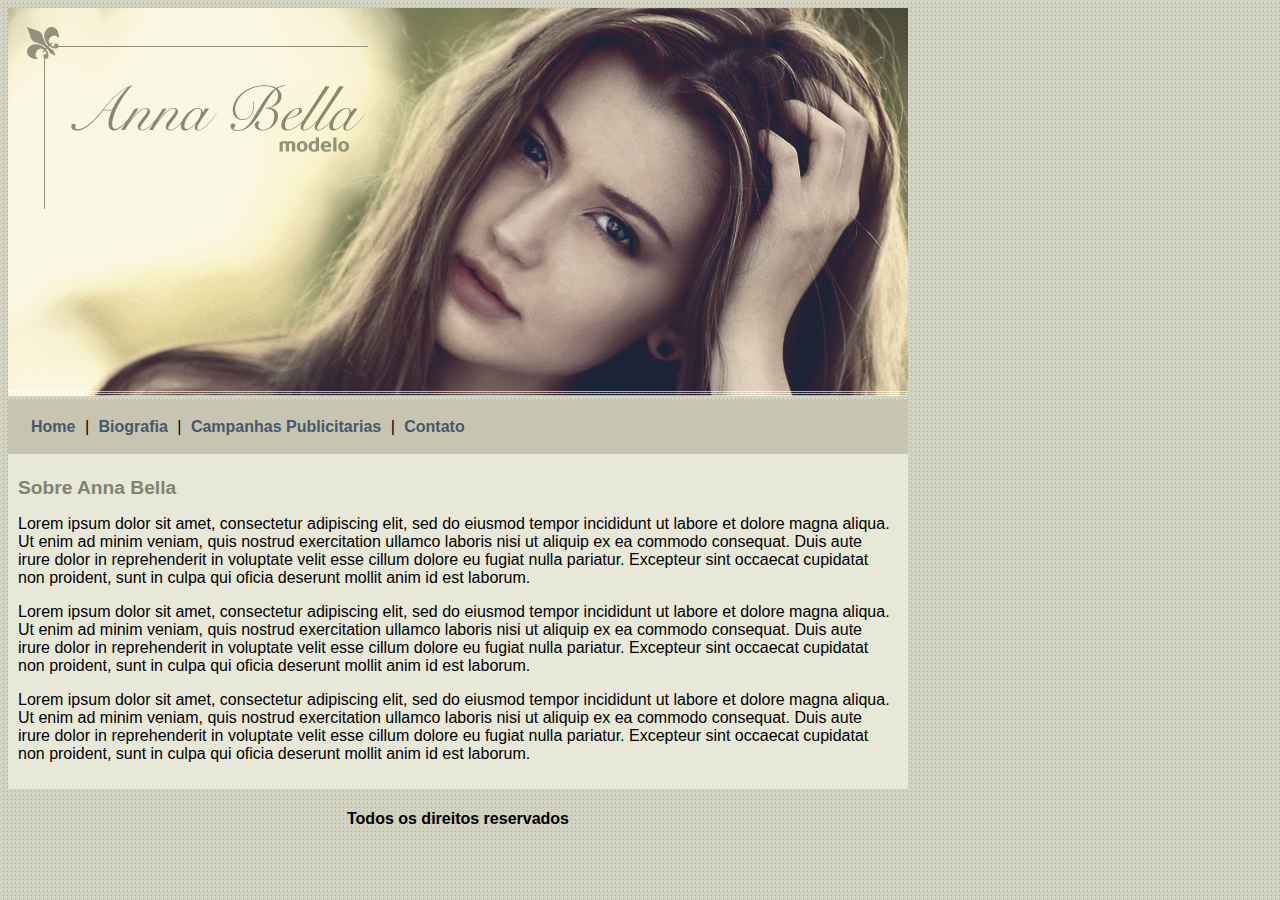
<file: index.html>
<!DOCTYPE html>
<html lang="en">

<head>
    <meta charset="UTF-8">
    <title>Anna Bella Oficial</title>

    <link rel="stylesheet" type="text/css" href="./style.css">

</head>

<body>

    <div id="principal">

        <img src="./imagens/capa.png">

        <div id="menu">

            <a href="./index.html"> Home</a> |
            <a href="./biografia.html"> Biografia</a> |
            <a href="./campanhas-publicitarias.html"> Campanhas Publicitarias</a> |
            <a href="./contato.html"> Contato</a>

        </div>

        <div id="conteudo">

            <h1>Sobre Anna Bella</h1>
            <p>
                Lorem ipsum dolor sit amet, consectetur adipiscing elit, sed do eiusmod tempor incididunt ut labore et
                dolore magna aliqua. Ut enim ad minim veniam, quis nostrud exercitation ullamco laboris nisi ut aliquip
                ex ea commodo consequat. Duis aute irure dolor in reprehenderit in voluptate velit esse cillum dolore eu
                fugiat nulla pariatur. Excepteur sint occaecat cupidatat non proident, sunt in culpa qui oficia deserunt
                mollit anim id est laborum.
            </p>

            <p>
                Lorem ipsum dolor sit amet, consectetur adipiscing elit, sed do eiusmod tempor incididunt ut labore et
                dolore magna aliqua. Ut enim ad minim veniam, quis nostrud exercitation ullamco laboris nisi ut aliquip
                ex ea commodo consequat. Duis aute irure dolor in reprehenderit in voluptate velit esse cillum dolore eu
                fugiat nulla pariatur. Excepteur sint occaecat cupidatat non proident, sunt in culpa qui oficia deserunt
                mollit anim id est laborum.
            </p>

            <p>
                Lorem ipsum dolor sit amet, consectetur adipiscing elit, sed do eiusmod tempor incididunt ut labore et
                dolore magna aliqua. Ut enim ad minim veniam, quis nostrud exercitation ullamco laboris nisi ut aliquip
                ex ea commodo consequat. Duis aute irure dolor in reprehenderit in voluptate velit esse cillum dolore eu
                fugiat nulla pariatur. Excepteur sint occaecat cupidatat non proident, sunt in culpa qui oficia deserunt
                mollit anim id est laborum.
            </p>

        </div>

        <div id="rodape">
            <h4>Todos os direitos reservados</h4>
        </div>

    </div>

</body>

</html>
</file>
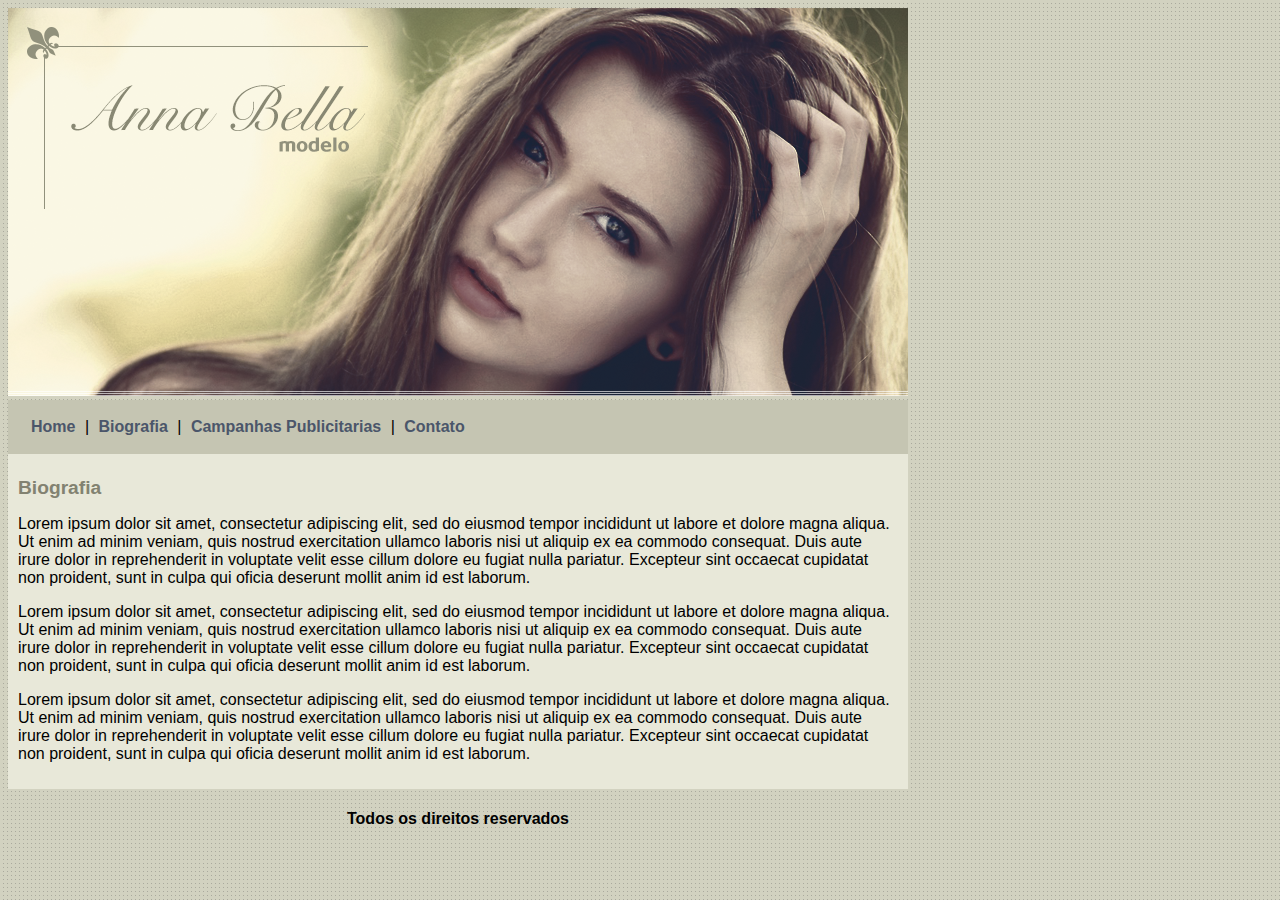
<file: biografia.html>
<!DOCTYPE html>
<html lang="en">

<head>
    <meta charset="UTF-8">
    <title>Anna Bella - Biografia</title>

    <link rel="stylesheet" type="text/css" href="./style.css">

</head>

<body>

    <div id="principal">

        <img src="./imagens/capa.png">

        <div id="menu">

            <a href="./index.html"> Home</a> |
            <a href="./biografia.html"> Biografia</a> |
            <a href="./campanhas-publicitarias.html"> Campanhas Publicitarias</a> |
            <a href="./contato.html"> Contato</a>

        </div>

        <div id="conteudo">

            <h1>Biografia</h1>
            <p>
                Lorem ipsum dolor sit amet, consectetur adipiscing elit, sed do eiusmod tempor incididunt ut labore et
                dolore magna aliqua. Ut enim ad minim veniam, quis nostrud exercitation ullamco laboris nisi ut aliquip
                ex ea commodo consequat. Duis aute irure dolor in reprehenderit in voluptate velit esse cillum dolore eu
                fugiat nulla pariatur. Excepteur sint occaecat cupidatat non proident, sunt in culpa qui oficia deserunt
                mollit anim id est laborum.
            </p>

            <p>
                Lorem ipsum dolor sit amet, consectetur adipiscing elit, sed do eiusmod tempor incididunt ut labore et
                dolore magna aliqua. Ut enim ad minim veniam, quis nostrud exercitation ullamco laboris nisi ut aliquip
                ex ea commodo consequat. Duis aute irure dolor in reprehenderit in voluptate velit esse cillum dolore eu
                fugiat nulla pariatur. Excepteur sint occaecat cupidatat non proident, sunt in culpa qui oficia deserunt
                mollit anim id est laborum.
            </p>

            <p>
                Lorem ipsum dolor sit amet, consectetur adipiscing elit, sed do eiusmod tempor incididunt ut labore et
                dolore magna aliqua. Ut enim ad minim veniam, quis nostrud exercitation ullamco laboris nisi ut aliquip
                ex ea commodo consequat. Duis aute irure dolor in reprehenderit in voluptate velit esse cillum dolore eu
                fugiat nulla pariatur. Excepteur sint occaecat cupidatat non proident, sunt in culpa qui oficia deserunt
                mollit anim id est laborum.
            </p>

        </div>

        <div id="rodape">
            <h4>Todos os direitos reservados</h4>
        </div>

    </div>

</body>

</html>
</file>
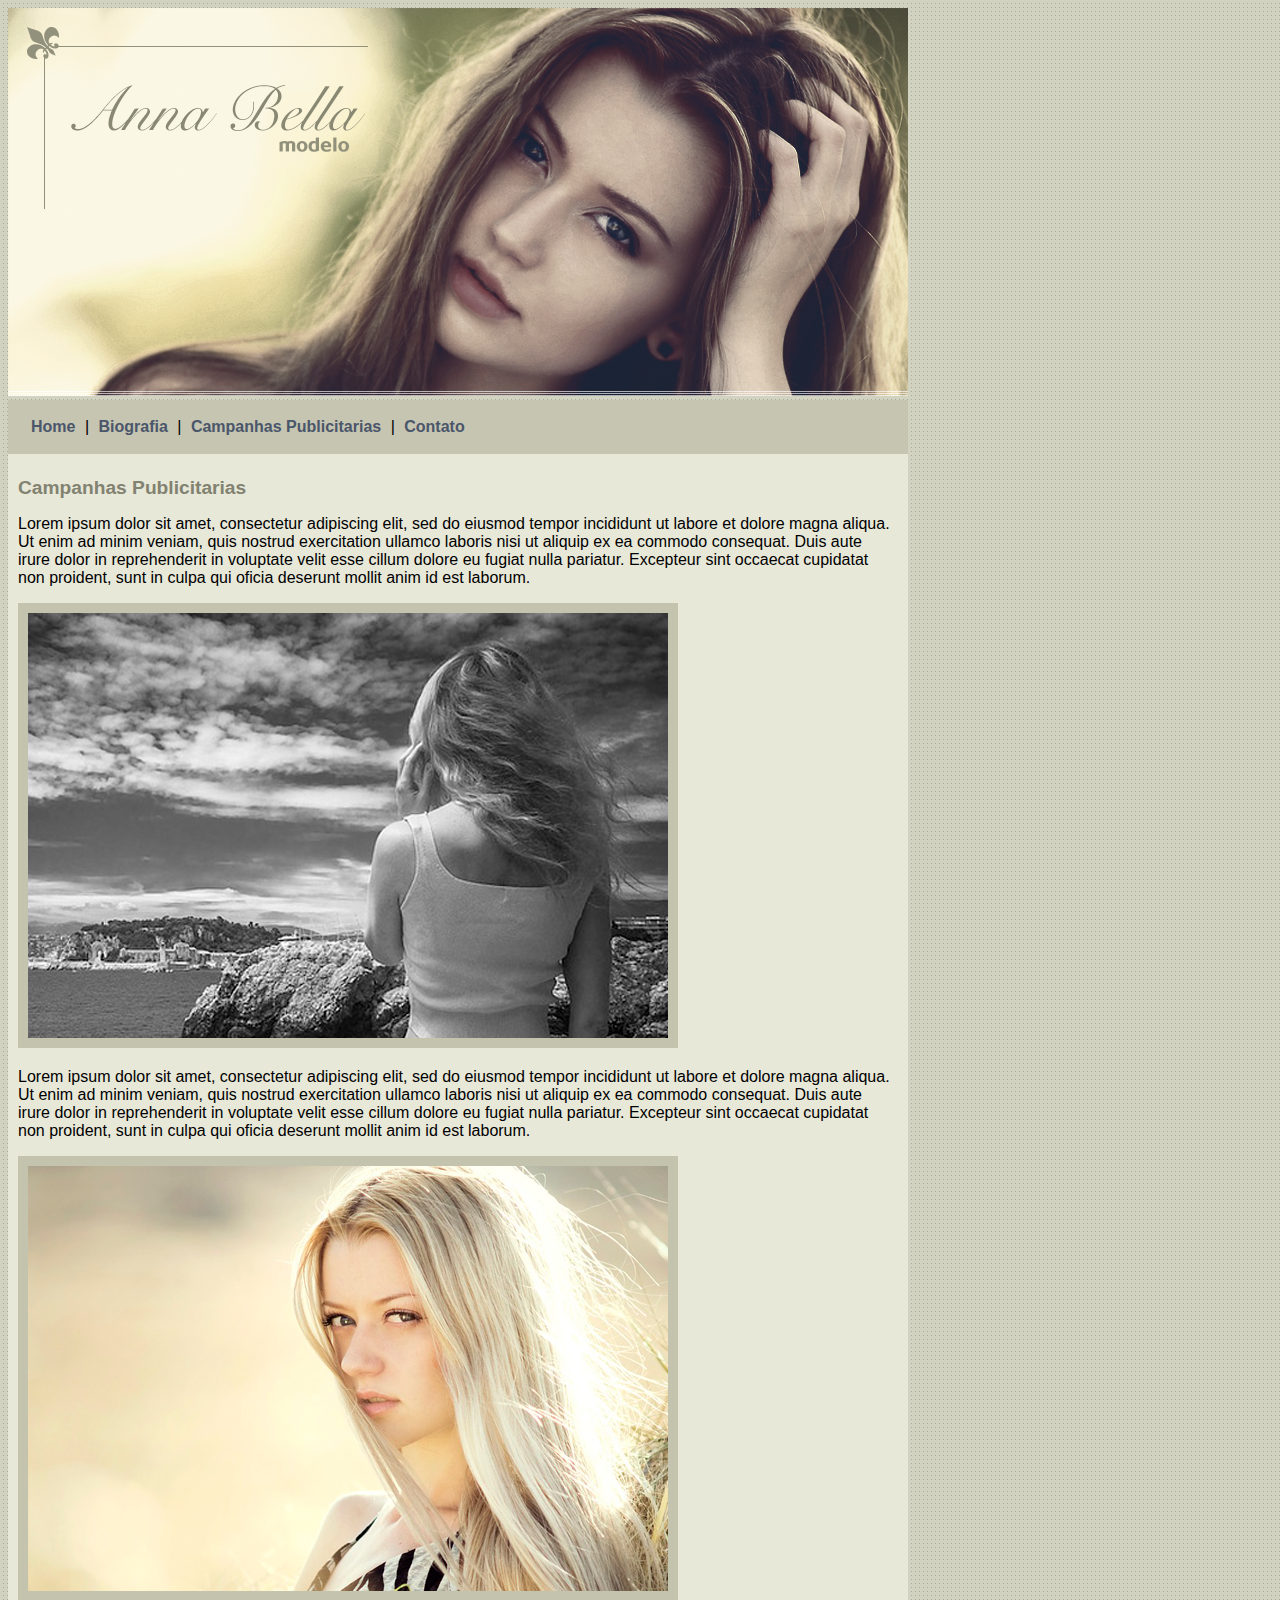
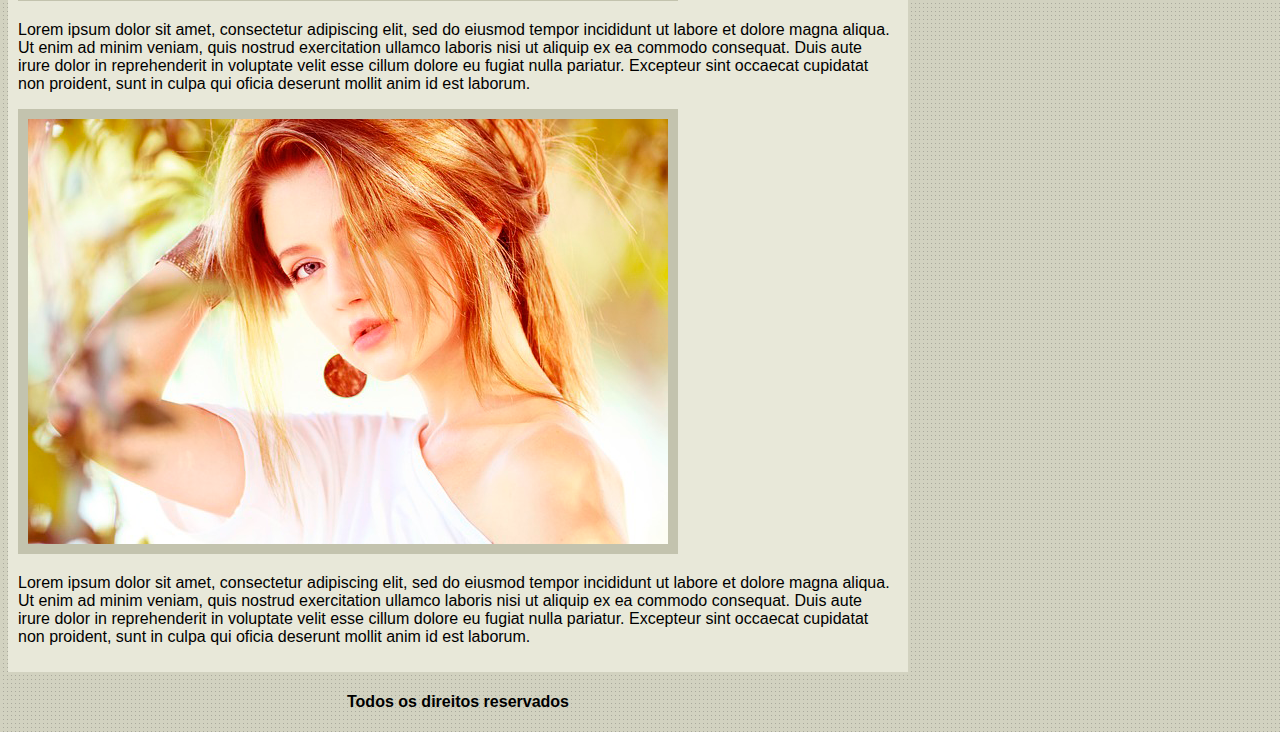
<file: campanhas-publicitarias.html>
<!DOCTYPE html>
<html lang="en">

<head>
    <meta charset="UTF-8">
    <title>Anna Bella - Campanhas Publicitarias</title>

    <link rel="stylesheet" type="text/css" href="./style.css">

</head>

<body>

    <div id="principal">

        <img src="./imagens/capa.png">

        <div id="menu">

            <a href="./index.html"> Home</a> |
            <a href="./biografia.html"> Biografia</a> |
            <a href="./campanhas-publicitarias.html"> Campanhas Publicitarias</a> |
            <a href="./contato.html"> Contato</a>

        </div>

        <div id="conteudo">

            <h1>Campanhas Publicitarias</h1>
            <p>
                Lorem ipsum dolor sit amet, consectetur adipiscing elit, sed do eiusmod tempor incididunt ut labore et
                dolore magna aliqua. Ut enim ad minim veniam, quis nostrud exercitation ullamco laboris nisi ut aliquip
                ex ea commodo consequat. Duis aute irure dolor in reprehenderit in voluptate velit esse cillum dolore eu
                fugiat nulla pariatur. Excepteur sint occaecat cupidatat non proident, sunt in culpa qui oficia deserunt
                mollit anim id est laborum.
            </p>

            <img src="./imagens/foto1.png" class="img-campanha">

            <p>
                Lorem ipsum dolor sit amet, consectetur adipiscing elit, sed do eiusmod tempor incididunt ut labore et
                dolore magna aliqua. Ut enim ad minim veniam, quis nostrud exercitation ullamco laboris nisi ut aliquip
                ex ea commodo consequat. Duis aute irure dolor in reprehenderit in voluptate velit esse cillum dolore eu
                fugiat nulla pariatur. Excepteur sint occaecat cupidatat non proident, sunt in culpa qui oficia deserunt
                mollit anim id est laborum.
            </p>

            <img src="./imagens/foto2.png" class="img-campanha">

            <p>
                Lorem ipsum dolor sit amet, consectetur adipiscing elit, sed do eiusmod tempor incididunt ut labore et
                dolore magna aliqua. Ut enim ad minim veniam, quis nostrud exercitation ullamco laboris nisi ut aliquip
                ex ea commodo consequat. Duis aute irure dolor in reprehenderit in voluptate velit esse cillum dolore eu
                fugiat nulla pariatur. Excepteur sint occaecat cupidatat non proident, sunt in culpa qui oficia deserunt
                mollit anim id est laborum.
            </p>

            <img src="./imagens/foto3.png" class="img-campanha">

            <p>
                Lorem ipsum dolor sit amet, consectetur adipiscing elit, sed do eiusmod tempor incididunt ut labore et
                dolore magna aliqua. Ut enim ad minim veniam, quis nostrud exercitation ullamco laboris nisi ut aliquip
                ex ea commodo consequat. Duis aute irure dolor in reprehenderit in voluptate velit esse cillum dolore eu
                fugiat nulla pariatur. Excepteur sint occaecat cupidatat non proident, sunt in culpa qui oficia deserunt
                mollit anim id est laborum.
            </p> 

        </div>

        <div id="rodape">
            <h4>Todos os direitos reservados</h4>
        </div>

    </div>

</body>

</html>
</file>
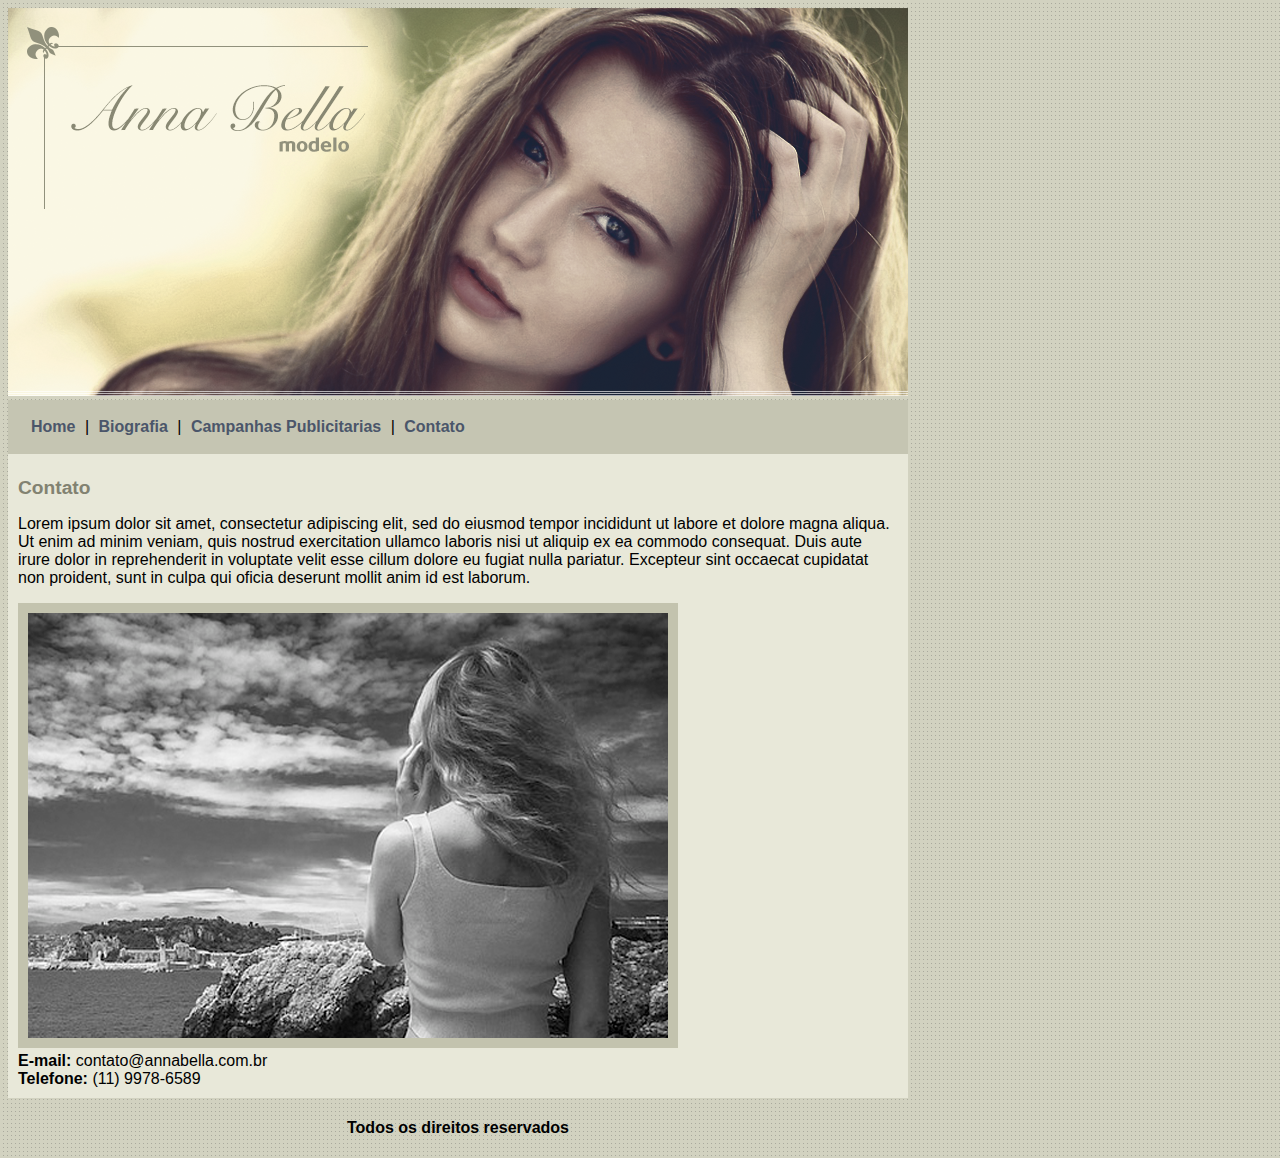
<file: contato.html>
<!DOCTYPE html>
<html lang="en">

<head>
    <meta charset="UTF-8">
    <title>Anna Bella - Contato</title>

    <link rel="stylesheet" type="text/css" href="./style.css">

</head>

<body>

    <div id="principal">

        <img src="./imagens/capa.png">

        <div id="menu">

            <a href="./index.html"> Home</a> |
            <a href="./biografia.html"> Biografia</a> |
            <a href="./campanhas-publicitarias.html"> Campanhas Publicitarias</a> |
            <a href="./contato.html"> Contato</a>

        </div>

        <div id="conteudo">

            <h1>Contato </h1>
            <p>
                Lorem ipsum dolor sit amet, consectetur adipiscing elit, sed do eiusmod tempor incididunt ut labore et
                dolore magna aliqua. Ut enim ad minim veniam, quis nostrud exercitation ullamco laboris nisi ut aliquip
                ex ea commodo consequat. Duis aute irure dolor in reprehenderit in voluptate velit esse cillum dolore eu
                fugiat nulla pariatur. Excepteur sint occaecat cupidatat non proident, sunt in culpa qui oficia deserunt
                mollit anim id est laborum.
            </p>

            <img src="./imagens/foto1.png" class="img-campanha">

            <div>

                <strong>E-mail:</strong> contato@annabella.com.br <br>
                <strong>Telefone:</strong> (11) 9978-6589
            </div>

        </div>

        <div id="rodape">
            <h4>Todos os direitos reservados</h4>
        </div>

    </div>

</body>

</html>
</file>
<file: style.css>
body {
    background: #d2d2c1 url('./imagens/fundo.png');
    font: 16px Arial, Helvtica, sans-serif;
}

#principal {
    width: 900px;
}

#menu {
    background: #c5c5b2;
    padding: 18px;
}

#conteudo {
    background: #e8e8d9;
    padding: 10px;
}

a {
    color: #4b566a;
    text-decoration: none;
    font-weight: bold;
    padding: 5px;
}

#rodape {
    text-align: center;
}

.img-campanha {
    border: 10px solid #c3c3ae;
}

h1 {
    color: #828271;
    font-size: 1.2em;
}
</file>
